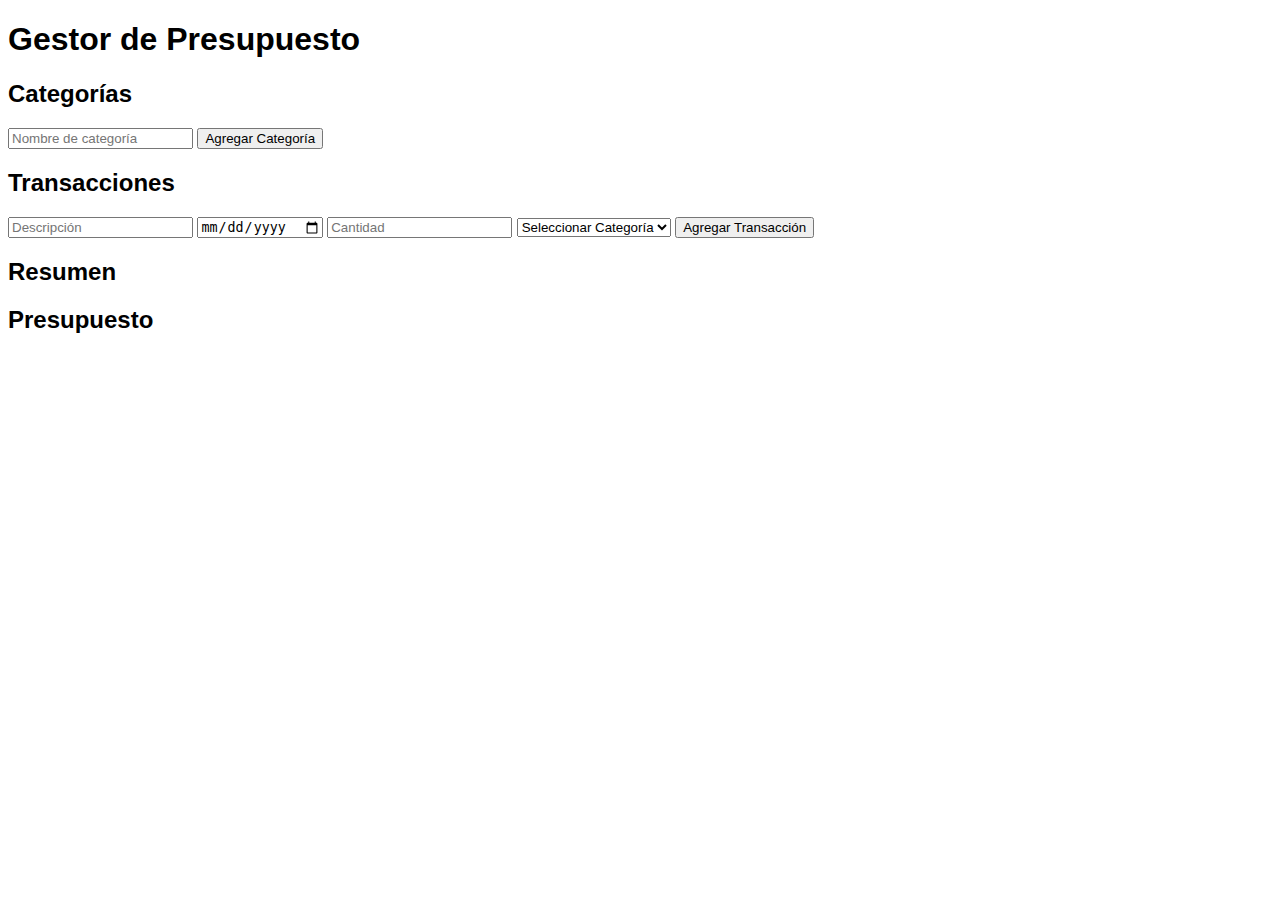
<file: index.html>
<!DOCTYPE html>
<html lang="es">
<head>
    <meta charset="UTF-8">
    <meta name="viewport" content="width=device-width, initial-scale=1.0">
    <title>Gestor de Presupuesto</title>
    <style>
        /* Estilos CSS para mejorar la apariencia */
        body {
            font-family: Arial, sans-serif;
        }
    </style>
</head>
<body>
    <h1>Gestor de Presupuesto</h1>

    <h2>Categorías</h2>
    <div id="categories">
        <input type="text" id="categoryName" placeholder="Nombre de categoría">
        <button onclick="addCategory()">Agregar Categoría</button>
    </div>
    
    <h2>Transacciones</h2>
    <div id="transactions">
        <input type="text" id="description" placeholder="Descripción">
        <input type="date" id="date">
        <input type="number" id="amount" placeholder="Cantidad">
        <select id="categorySelect">
            <option value="default" selected>Seleccionar Categoría</option>
        </select>
        <button onclick="addTransaction()">Agregar Transacción</button>
    </div>

    <h2>Resumen</h2>
    <div id="summary">
        <!-- Aquí se mostrará el resumen de gastos e ingresos por categoría -->
    </div>

    <h2>Presupuesto</h2>
    <div id="budget">
        <!-- Aquí se establecerán los presupuestos por categoría y se mostrará la cantidad restante -->
    </div>

    <script>
        // Variables para almacenar categorías y transacciones
        let categories = [];
        let transactions = [];

        // Función para agregar una categoría
        function addCategory() {
            const categoryName = document.getElementById("categoryName").value;
            if (categoryName) {
                categories.push({ name: categoryName, budget: 0 });
                updateCategoryDropdown();
                document.getElementById("categoryName").value = "";
            }
        }

        // Función para agregar una transacción
        function addTransaction() {
            const description = document.getElementById("description").value;
            const date = document.getElementById("date").value;
            const amount = parseFloat(document.getElementById("amount").value);
            const category = document.getElementById("categorySelect").value;

            if (description && date && amount && category !== "default") {
                transactions.push({ description, date, amount, category });
                updateTransactionSummary();
                updateBudget();
                document.getElementById("description").value = "";
                document.getElementById("date").value = "";
                document.getElementById("amount").value = "";
                document.getElementById("categorySelect").value = "default";
            }
        }

        // Función para actualizar el resumen de transacciones
        function updateTransactionSummary() {
            const summaryElement = document.getElementById("summary");
            summaryElement.innerHTML = "";

            categories.forEach(category => {
                const categoryTransactions = transactions.filter(transaction => transaction.category === category.name);
                const totalIncome = categoryTransactions.reduce((total, transaction) => transaction.amount > 0 ? total + transaction.amount : total, 0);
                const totalExpense = categoryTransactions.reduce((total, transaction) => transaction.amount < 0 ? total - transaction.amount : total, 0);

                const categorySummary = document.createElement("div");
                categorySummary.innerHTML = `<b>${category.name}</b>: Ingresos - ${totalIncome}, Gastos - ${totalExpense}`;
                summaryElement.appendChild(categorySummary);
            });
        }

        // Función para actualizar el presupuesto
        function updateBudget() {
            const budgetElement = document.getElementById("budget");
            budgetElement.innerHTML = "";

            categories.forEach(category => {
                const categoryTransactions = transactions.filter(transaction => transaction.category === category.name);
                const totalExpense = categoryTransactions.reduce((total, transaction) => transaction.amount < 0 ? total - transaction.amount : total, 0);

                const remainingBudget = category.budget - totalExpense;

                const budgetSummary = document.createElement("div");
                budgetSummary.innerHTML = `<b>${category.name}</b>: Presupuesto - ${category.budget}, Restante - ${remainingBudget}`;
                budgetElement.appendChild(budgetSummary);

                // Verificar si el límite de presupuesto se ha alcanzado
                if (remainingBudget <= 0) {
                    alert(`¡El límite de presupuesto para la categoría ${category.name} se ha alcanzado!`);
                }
            });
        }

        // Función para establecer el presupuesto de una categoría
           function setCategoryBudget() {
             const categoryName = prompt("Ingrese el nombre de la categoría:");
             const budget = parseFloat(prompt("Ingrese el presupuesto para la categoría:"));

         if (isNaN(budget)) {
             alert("El presupuesto debe ser un número válido.");
                return;
    }

         const category = categories.find(cat => cat.name === categoryName);

             if (category) {
                category.budget = budget;
                  updateBudget();
    } else {
        alert("La categoría especificada no existe.");
    }
}

// Llama a la función setCategoryBudget desde tu interfaz de usuario, por ejemplo, en un botón.
// <button onclick="setCategoryBudget()">Establecer Presupuesto</button>


        // Función para actualizar el menú desplegable de categorías
        function updateCategoryDropdown() {
            const categorySelect = document.getElementById("categorySelect");
            categorySelect.innerHTML = '<option value="default" selected>Seleccionar Categoría</option>';

            categories.forEach(category => {
                const option = document.createElement("option");
                option.value = category.name;
                option.innerText = category.name;
                categorySelect.appendChild(option);
            });
        }
    </script>
    

</body>
</html>
</file>
